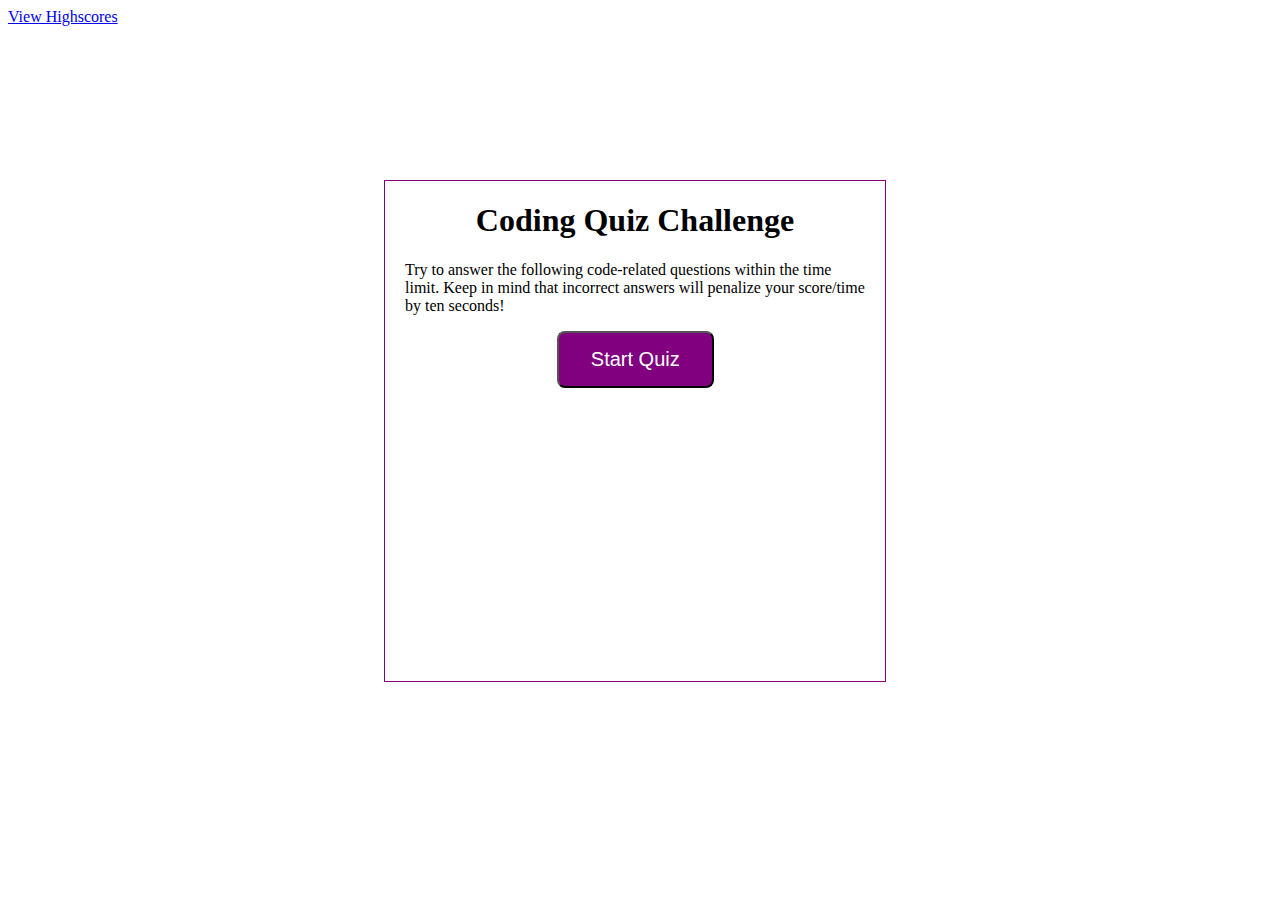
<file: index.html>
<!DOCTYPE html>
<html lang="en">

<head>
    <meta charset="UTF-8">
    <meta name="viewport" content="width=device-width, initial-scale=1.0">
    <meta http-equiv="X-UA-Compatible" content="ie=edge">
    <link rel="stylesheet" type="text/css" href="assets/style.css">
    <title>Code Quiz</title>
</head>

<body>
    <!-- Link to highscores -->
    <a href="HighScores.html">View Highscores</a>
    <!-- This is a wrapper -->
    <div id="wrapper">
        <!-- Div for timer -->
        <div id="currentTime"></div>
        <!-- Div for quiz content -->
        <div id="questionsDiv">
            <h1>Coding Quiz Challenge</h1>
            <p>Try to answer the following code-related questions within the time limit. Keep in mind that incorrect
                answers
                will penalize your score/time by ten seconds!</p>
            <ul id="choicesUl"></ul>
            <!-- Buttons -->
            <button id="startTime">Start Quiz</button>
        </div>

    </div>


    <script src="questions.js"></script>


</body>

</html>
</file>
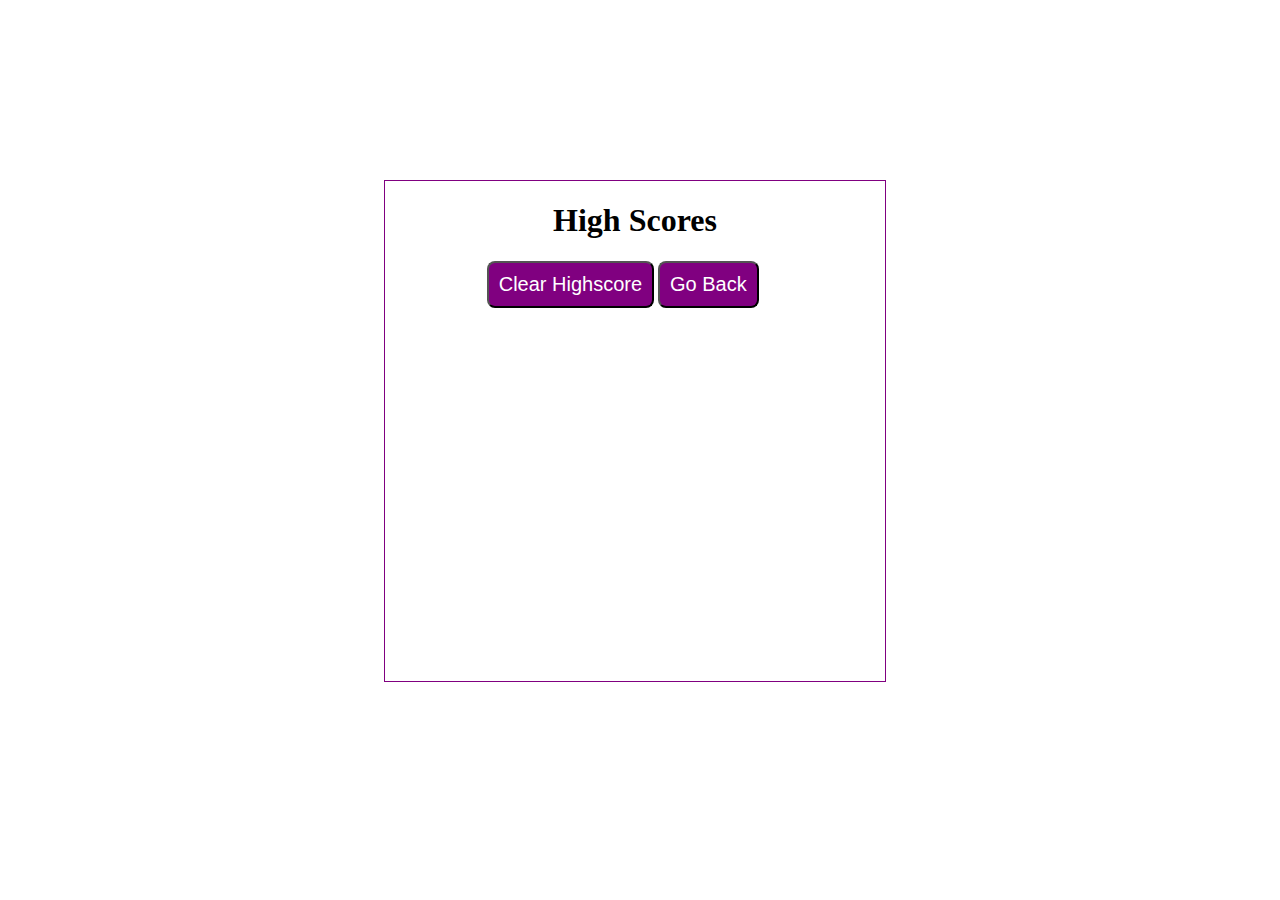
<file: HighScores.html>
<!DOCTYPE html>
<html lang="en">
<head>
    <meta charset="UTF-8">
    <meta http-equiv="X-UA-Compatible" content="IE=edge">
    <meta name="viewport" content="width=device-width, initial-scale=1.0">
    <link rel="stylesheet" type="text/css" href="./assets/style.css">
    <title>Code Quiz Web</title>
</head>
<body>
    <div id="wrapper">
        <div id="currentTime"></div>
        <div id="questionsDiv">
            <h1>High Scores</h1>
            <ul id="highScore"></ul>
            <button id="goBack">Go Back</button>
            <button id="clear" value="reset">Clear Highscore</button>
        </div>
    </div>
    <script src="HighScores.js"></script>
</body>
</html>
</file>
<file: assets/style.css>
#wrapper {
    position: absolute;
    left: 30%;
    top: 20%;
    width: 500px;
    height: 500px;
    border: 1px solid purple;
}

#startTime {
    background-color: purple;
    margin-left: 33%;
    padding: 15px 32px;
    font-size: 20px;
    color: white;
}

#questionsDiv {
    margin: 20px;
}

#currentTime {
    float: right;
}

#goBack {
    background-color: purple;
    position: relative;
    padding: 10px;
    font-size: 20px;
    color: white;
    top: 30%;
    left: 55%;
    width: auto;
    text-align: center;
    text-decoration: none;
}

#clear {
    background-color: purple;
    position: relative;
    padding: 10px;
    font-size: 20px;
    color: white;
    top: 30%;
    right: 5%;
    text-align: center;
}

button {
    border-radius: 8px;
}

textarea {
    width: 90%;
    margin: 20px;
}

#Submit {
    background-color: purple;
    margin-left: 33%;
    padding: 15px 32px;
    font-size: 20px;
    color: white;
}

label {
    margin-right: 10px;
}

input {
    margin-bottom: 20px;
    width: 50%;
    border: 1px solid lightgray;
}

h1 {
    text-align: center;
}

li {
    background-color: purple;
    margin-top: 10px;
    padding: 5px 15px;
    width: 80%;
    font-size: 18px;
    color: white;
}

#createDiv {
    margin-top: 20px;
    border-top: 1px solid lightgray;
}

        /* Start media queries */
        /* A Media Query max-width: 786px */
    @media screen and (max-width: 786px) {
    /* Resized content to fit 786px  */
        body {
            max-width: 786px;
        }
    /* Resized main-content to fit 786px  */
    #wrapper {
        position: absolute;
        left: 20%;
    }

    a {
        margin-left: 20%;
    }
        #goBack {
            
            position: relative;
            left: 55%;
        }

        #clear {
            
            position: relative;
            right: 5%;
            
        }
    }

    /* A Media Query max-width: 640px */
    @media screen and (max-width: 640px) {
     /* Resized content to fit 640px  */
        body {
            min-width: 640px;
        }

    /* Resized main-content to fit 640px  */
        #wrapper {
            position: absolute;
            left: 10%;
        }

        a {
            margin-left: 10%;
        }
    }
</file>
